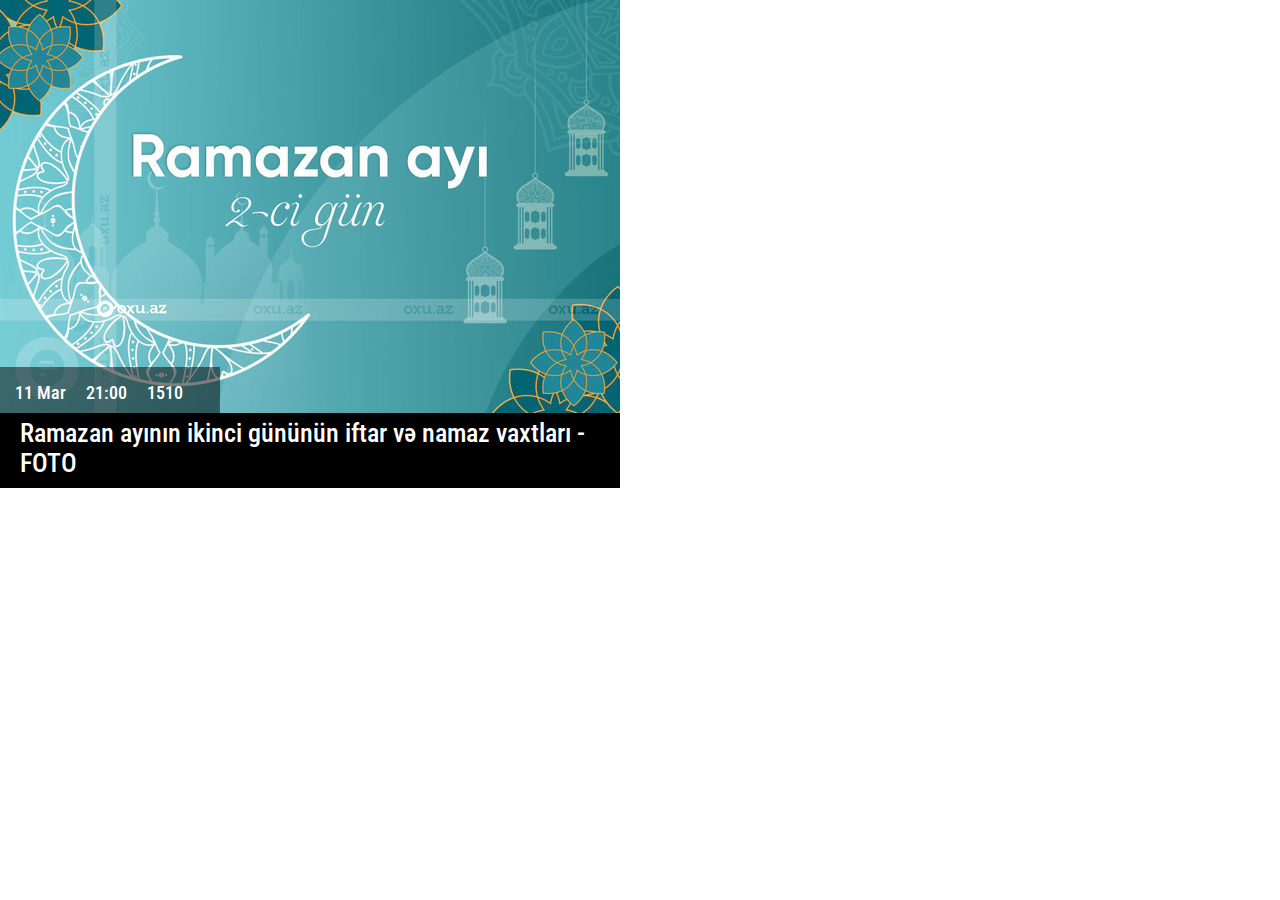
<file: Task1/index.html>
<!DOCTYPE html>
<html lang="en">
<head>
  <meta charset="UTF-8">
  <meta name="viewport" content="width=device-width, initial-scale=1.0">
  <title>Document</title>
  <link rel="stylesheet" href="./css/index.css">
  <link rel="preconnect" href="https://fonts.googleapis.com">
  <link rel="preconnect" href="https://fonts.gstatic.com" crossorigin>
  <link href="https://fonts.googleapis.com/css2?family=Roboto+Condensed:ital,wght@0,100..900;1,100..900&display=swap" rel="stylesheet">
</head>
<body>
  <div class="all">
    <div class="main">
      <div class="image-container">
        <img src="./assets/ramadan.jpg" alt="">
        <div class="hour">
          <span>11 Mar</span>
          <span>21:00</span>
          <span>1510</span>
        </div>
      </div>
      <div class="black">
        <p>Ramazan ayının ikinci gününün iftar və namaz vaxtları - </p>
        <p>FOTO</p>
      </div>
    </div>
  </div>
</body>
</html>
</file>
<file: Task1/css/index.css>
* {
    box-sizing: border-box;
    margin: 0;
}

.black {
    width: 620px;
    background-color: black;
    color: white;
    margin-top: -4px;
    height: 75px;
}

.black p {
    font-weight: 500;
    font-size: 1.65rem;
    padding-left: 20px;
    font-family: "Roboto Condensed", sans-serif;
}

.black p:first-child {
    padding-top: 5px;
}


.hour {
    width: 220px;
    height: 50px;
    display: flex;
    flex-direction: row;
    gap: 20px;
    font-family: "Roboto Condensed", sans-serif;
    align-items: center;
    background-color: blueviolet;
    color: white;
    font-size: 1.15rem;
    font-weight: 500;
    position: absolute;
    left: 0;
    bottom: 0; 
    background-color: rgba(0, 0, 0, 0.5); 
    padding: 15px; 
  
    
   
}

.image-container {
    position: relative; 
  }
</file>
